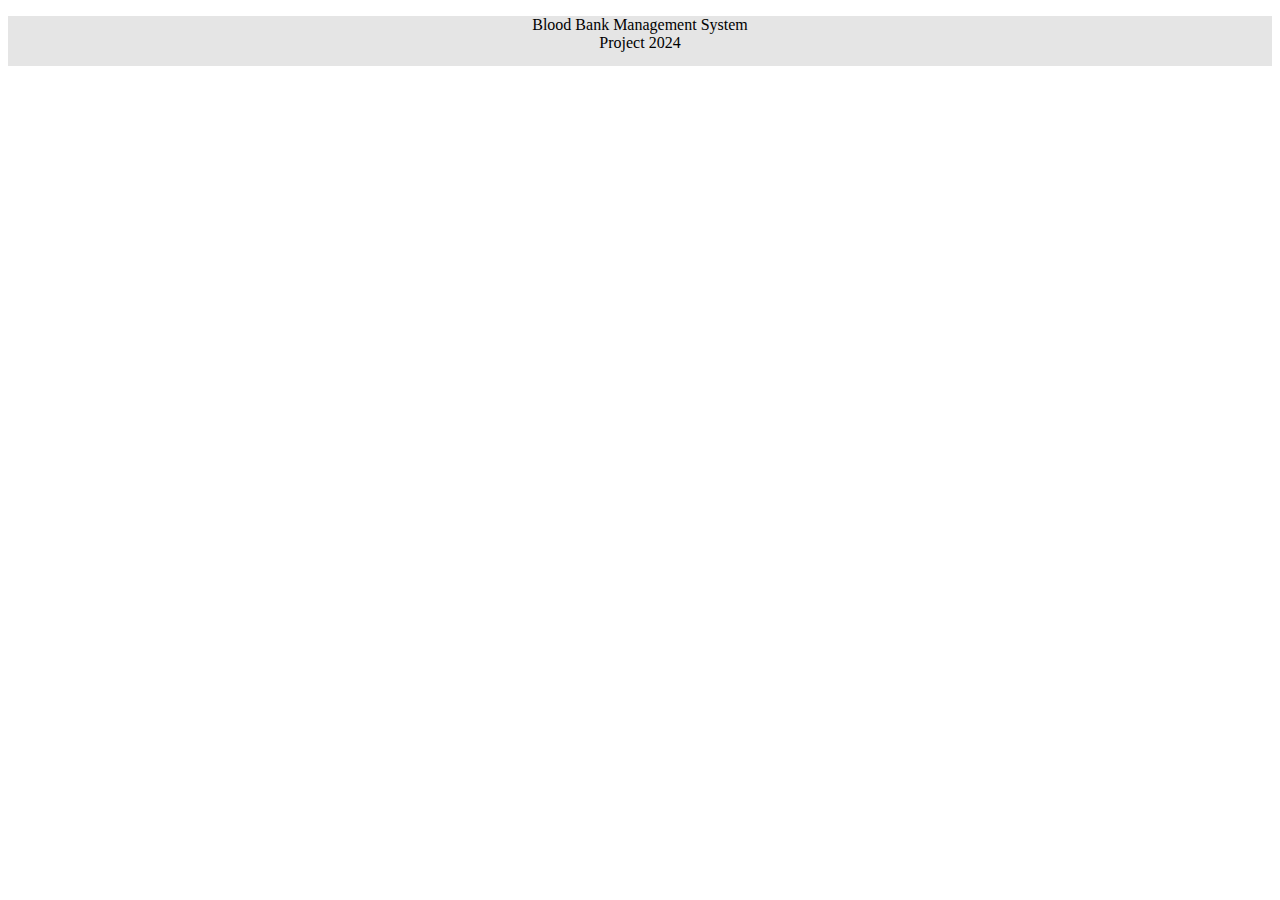
<file: templates/blood/footer.html>
<!DOCTYPE html>
<html>
<head>
<meta name="viewport" content="width=device-width, initial-scale=1">
<style>
.footer {
  
   left: 0;
   bottom: 0;
   width: 100%;
   background-color: #FF0018;
   color: white;
   text-align: center;
   height:50px;
}
</style>
</head>
<body>

<div  style="background-color: rgba(0, 0, 0, 0.1); color:black;" class="footer">
  <p>Blood Bank Management System
      <br>
      Project 2024
  </p>

</div>

</body>
</html>
</file>
